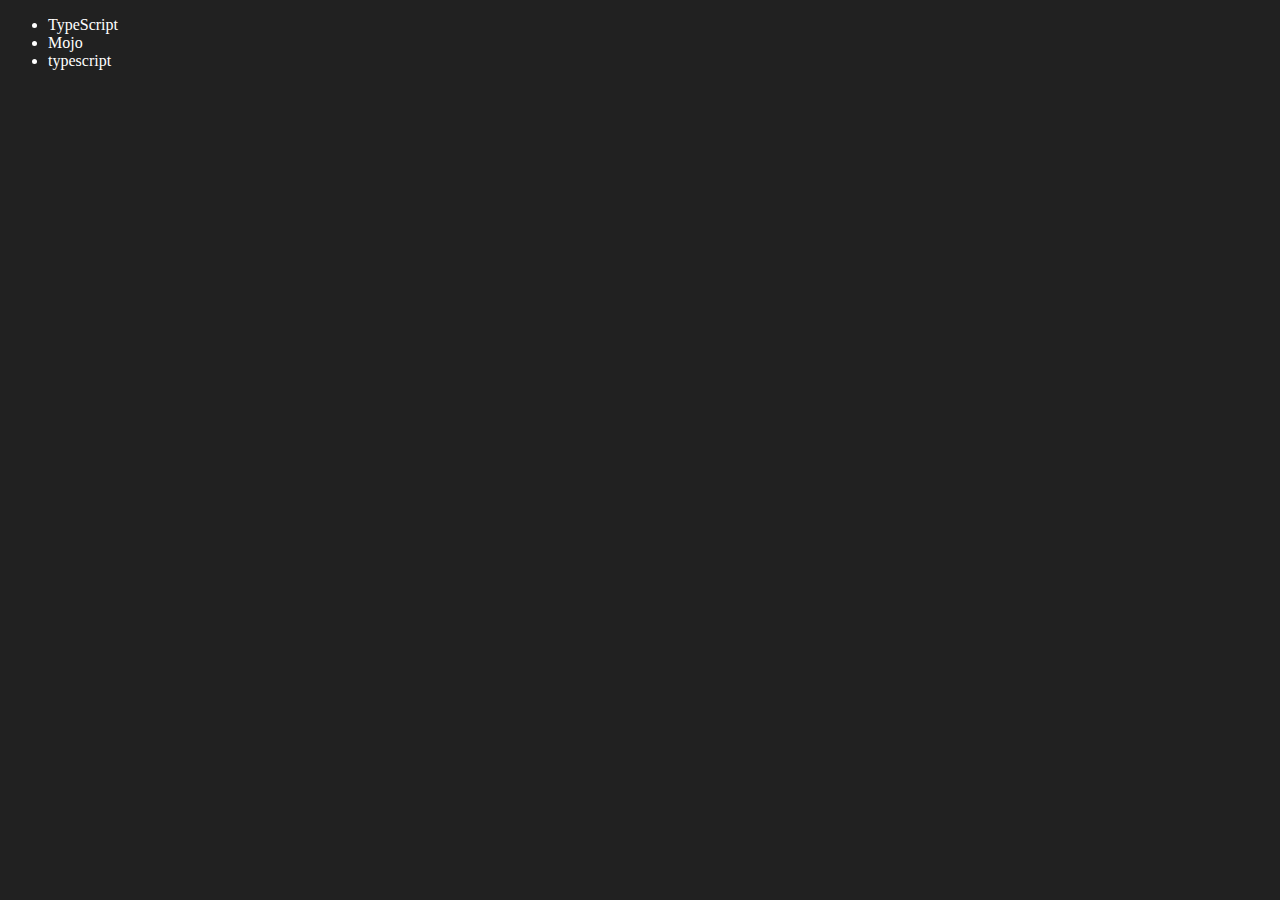
<file: 06_dom/four.html>
<!DOCTYPE html>
<html lang="en">
<head>
    <meta charset="UTF-8">
    <meta http-equiv="X-UA-Compatible" content="IE=edge">
    <meta name="viewport" content="width=device-width, initial-scale=1.0">
    <title>Chai aur code | DOM</title>
</head>
<body style="background-color: #212121; color: #fff;">
    <ul class="language">
        <li>Javascript</li>
    </ul>
</body>
<script>
    function addLanguage(langName){
        const li = document.createElement('li');
        li.innerHTML = `${langName}`
        document.querySelector('.language').appendChild(li)
    }
    addLanguage("python")
    addLanguage("typescript")

    function addOptiLanguage(langName){
        const li = document.createElement('li');
        li.appendChild(document.createTextNode(langName))
        document.querySelector('.language').appendChild(li)
    }
    addOptiLanguage('golang')

    //Edit
    const secondLang = document.querySelector("li:nth-child(2)")
    console.log(secondLang);
    //secondLang.innerHTML = "Mojo"
    const newli = document.createElement('li')
    newli.textContent = "Mojo"
    secondLang.replaceWith(newli)

    //edit
    const firstLang = document.querySelector("li:first-child")
    firstLang.outerHTML = '<li>TypeScript</li>'

    //remove
    const lastLang = document.querySelector('li:last-child')
    lastLang.remove()


</script>
</html>
</file>
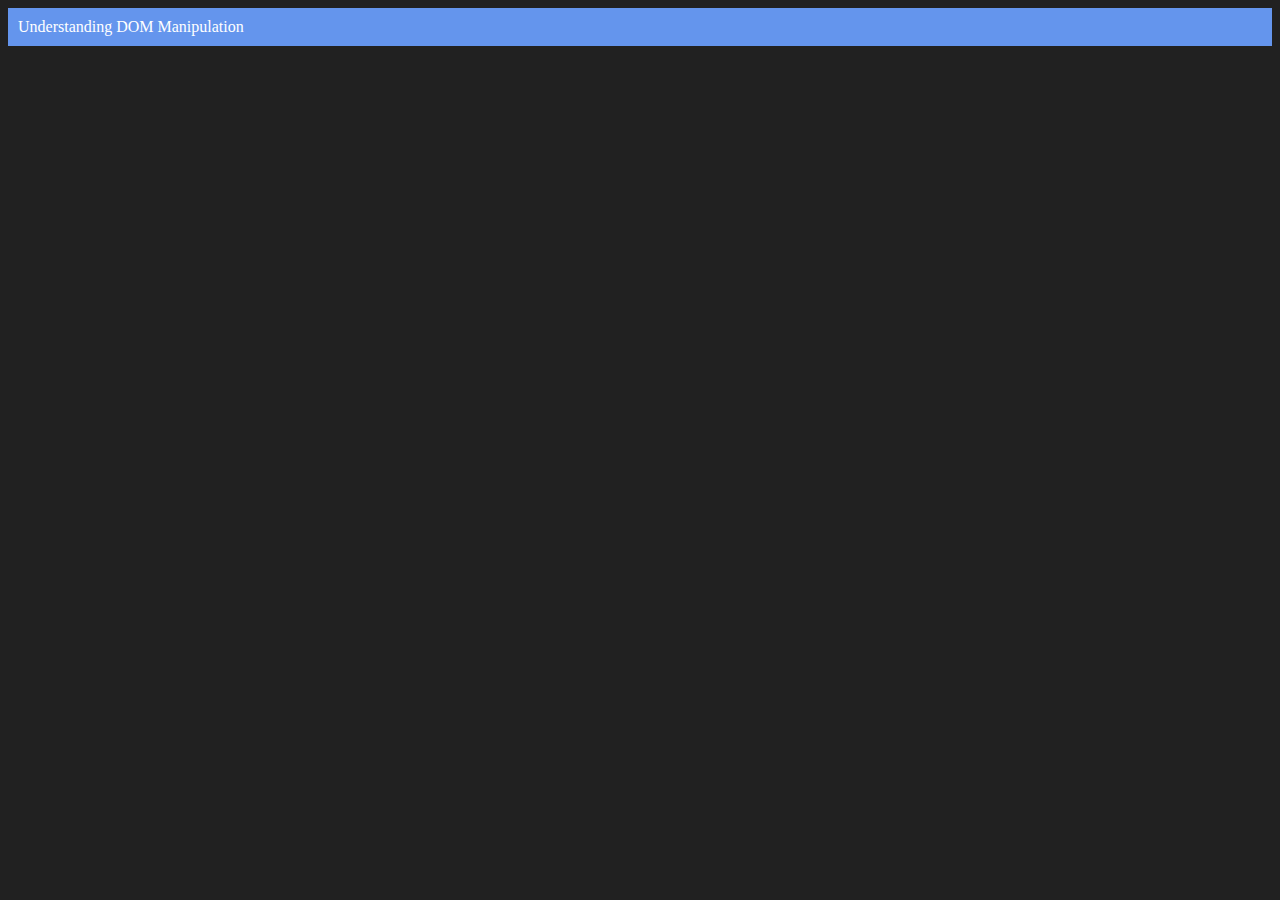
<file: 06_dom/three.html>
<!DOCTYPE html>
<html lang="en">
<head>
    <meta charset="UTF-8">
    <meta name="viewport" content="width=device-width, initial-scale=1.0">
    <title>DOM Basics</title>
</head>
<body style="background-color: #212121; color: #fff;">
</body>
<script>
    const div = document.createElement("div")
    div.className= "main"
    div.id = Math.ceil(Math.random()*10 + 1)
    div.setAttribute("title", "generate title")
    div.style.backgroundColor = "cornflowerblue"
    div.style.padding = "10px"
    // div.innerHTML = "Understanding DOM Manipulation"
    div.appendChild(document.createTextNode("Understanding DOM Manipulation"))
    console.log(div);
    document.body.appendChild(div)

    
</script>
</html>
</file>
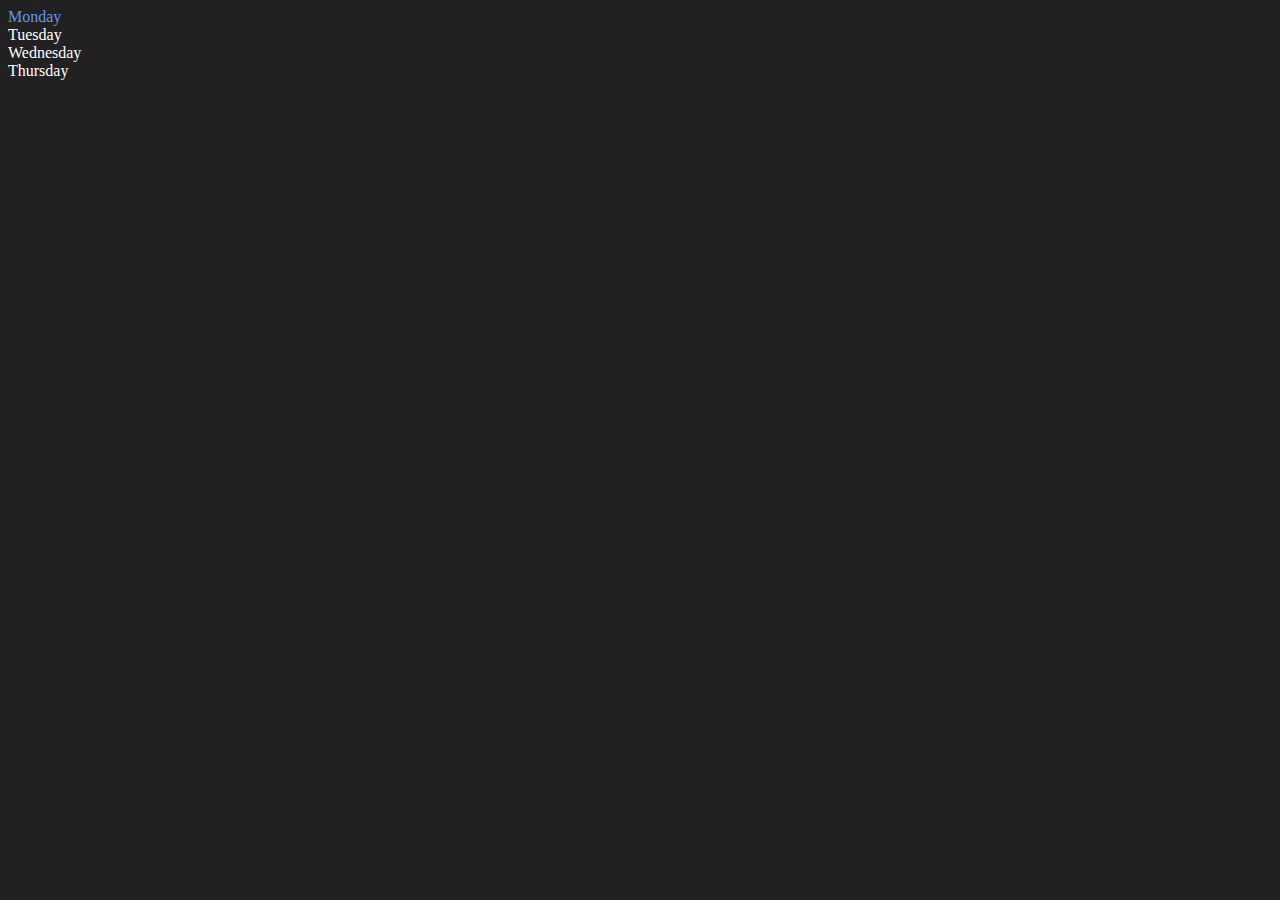
<file: 06_dom/two.html>
<!DOCTYPE html>
<html lang="en">
<head>
    <meta charset="UTF-8">
    <meta name="viewport" content="width=device-width, initial-scale=1.0">
    <title>DOM Manipulation</title>
</head>
<body style="background-color: #212121; color: #fff;">
    <div class="parent">
        <div class="day">Monday</div>
        <div class="day">Tuesday</div>
        <div class="day">Wednesday</div>
        <div class="day">Thursday</div>
    </div>
</body>
<script>
    const parent = document.querySelector('.parent')
    // console.log(parent);    
    // console.log(parent.children);
    // console.log(parent.children[1].innerHTML);
    for (let i = 0; i < parent.children.length; i++) {
        // console.log(parent.children[i].innerHTML);
    }
    parent.children[0].style.color = "cornflowerblue"
    // console.log(parent.firstElementChild);
    // console.log(parent.lastElementChild);

    const dayOne = document.querySelector('.day')
    // console.log(dayOne);
    // console.log(dayOne.parentElement);
    // console.log(dayOne.nextElementSibling);

    console.log("NODES :", parent.childNodes );
     

    
    
    
    
</script>
</html>
</file>
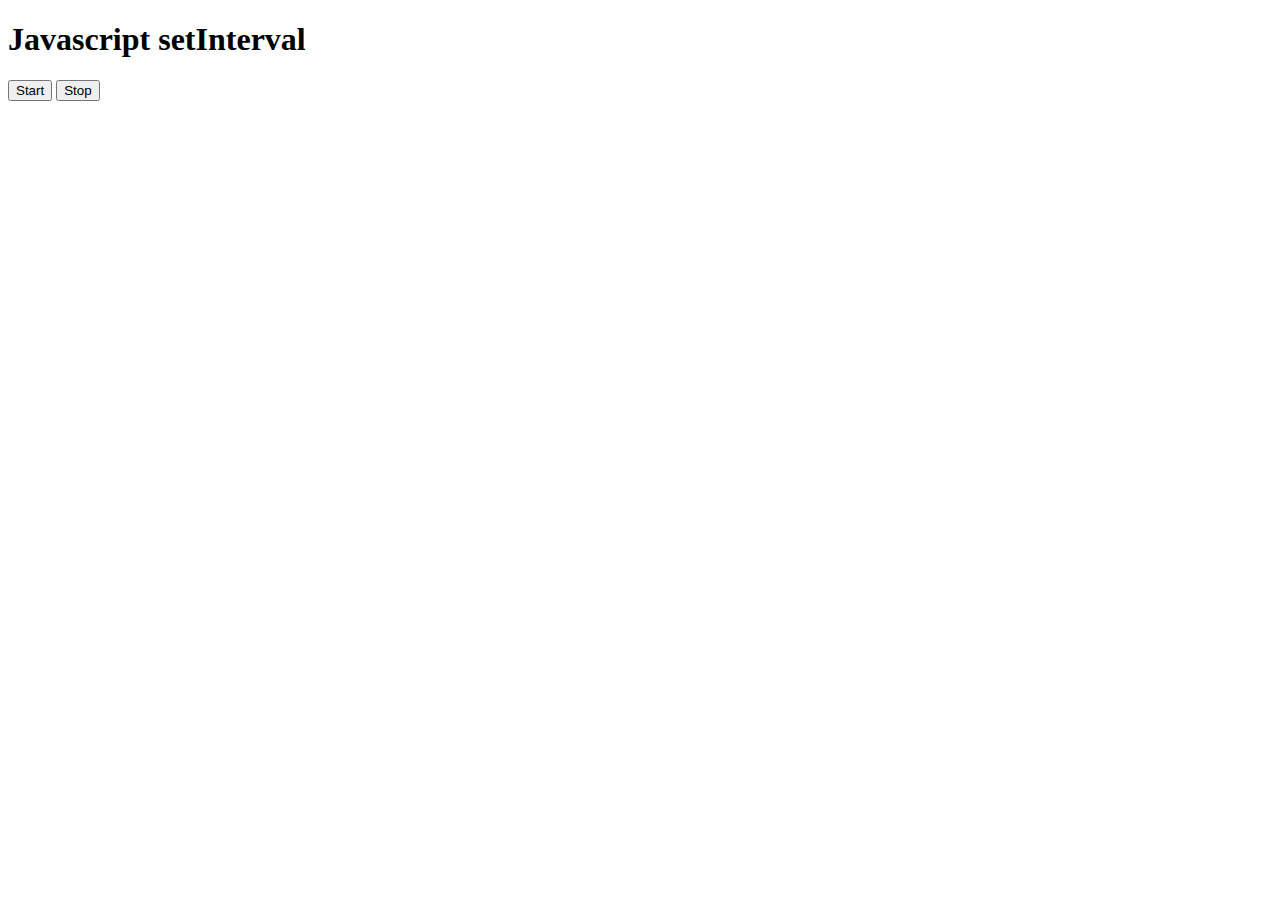
<file: 08_events/three.html>
<!DOCTYPE html>
<html lang="en">
<head>
    <meta charset="UTF-8">
    <meta name="viewport" content="width=device-width, initial-scale=1.0">
    <title>Document</title>
</head>
<body>
    <h1>Javascript setInterval</h1>
    <p id="time"></p>
    <button id="start">Start</button>
    <button id="stop">Stop</button>
</body>
<script>
    const sayDate = function(str){
        const date = new Date;
        // console.log(str, date.getHours(), date.getMinutes(), date.getSeconds());        
        document.getElementById("time").innerHTML = `${str} ${date.getHours()} : ${date.getMinutes()} : ${date.getSeconds()}`
    }

    let intervalId;
    
    document.getElementById("start").addEventListener("click", ()=>{
         intervalId =  setInterval(sayDate, 1000, 'Time')
        
    })
    
    document.getElementById("stop").addEventListener("click", ()=>{
        clearInterval(intervalId);
    })


</script>
</html>
</file>
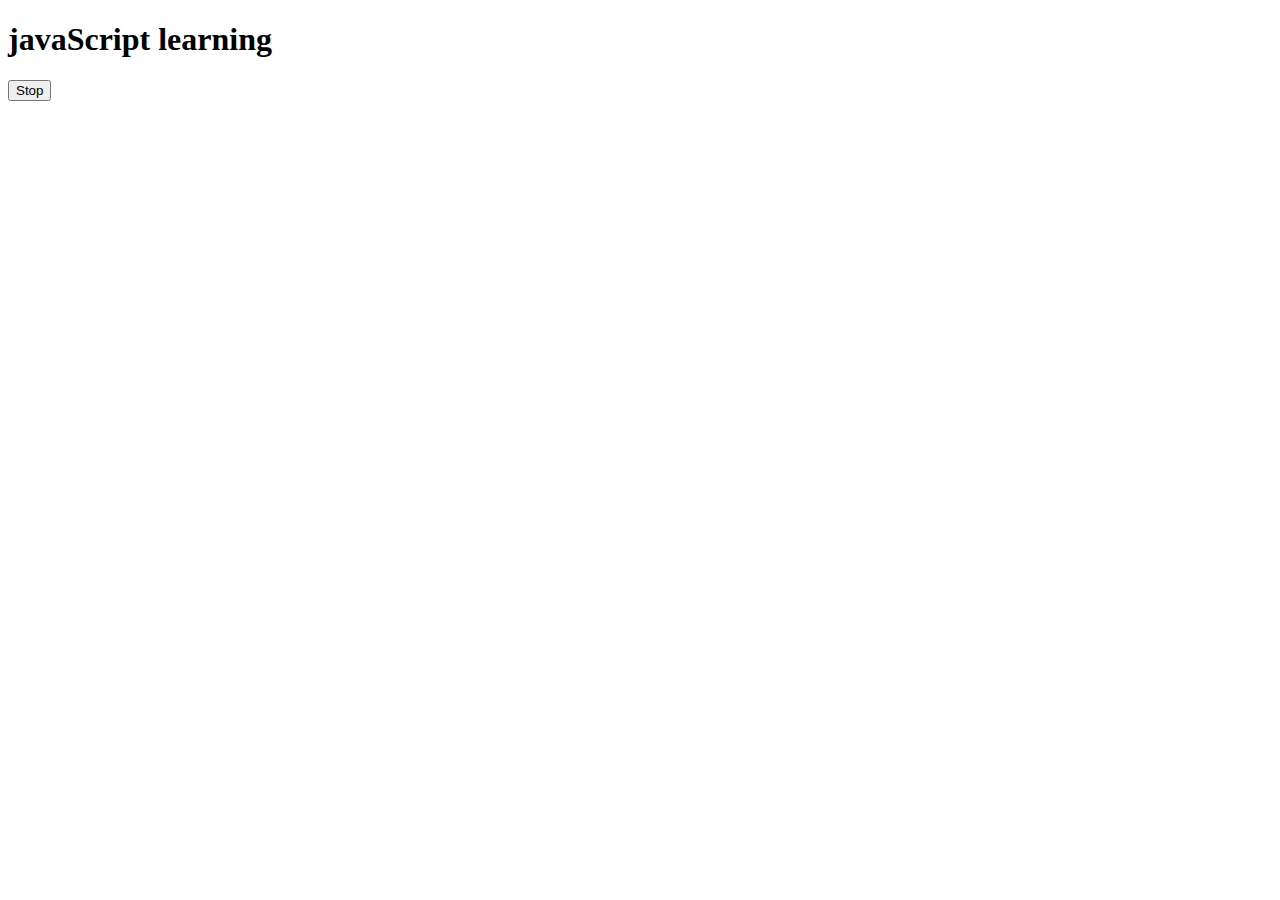
<file: 08_events/two.html>
<!DOCTYPE html>
<html lang="en">
<head>
    <meta charset="UTF-8">
    <meta name="viewport" content="width=device-width, initial-scale=1.0">
    <title>Document</title>
</head>
<body>
    <h1>javaScript learning</h1>
    <button id="stop">Stop</button>
</body>
<script>
    const changeText = function(){
        document.querySelector('h1').innerHTML = "Learning setTimeout function"
    }
    const changeMe = setTimeout(changeText, 2000);
   
   
    document.querySelector('#stop').addEventListener('click', function(){
        clearTimeout(changeMe);
        console.log("setTimeOut stopped");     

    })
</script>
</html>
</file>
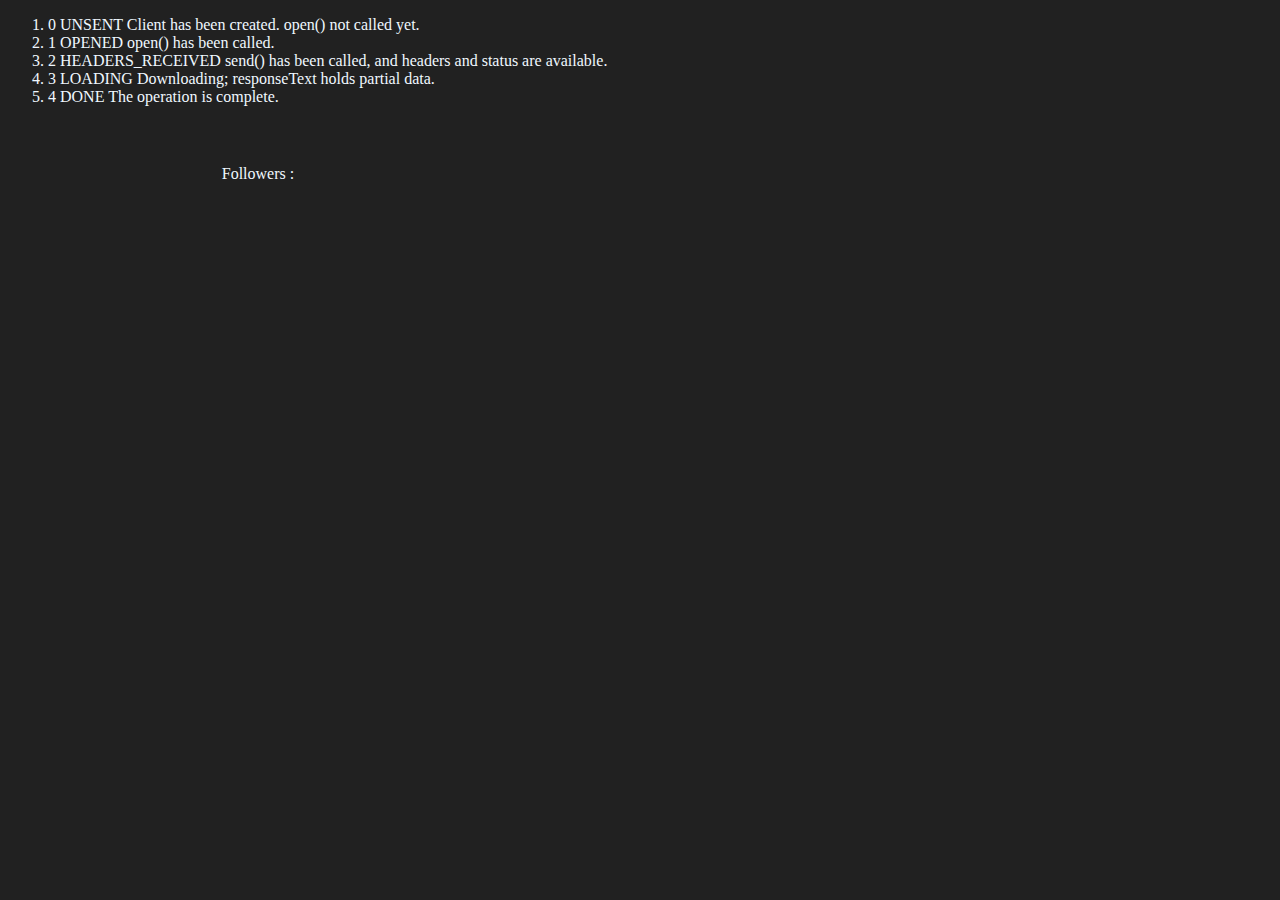
<file: 09_advance_one/ApiRequest.html>
<!DOCTYPE html>
<html lang="en">
<head>
    <meta charset="UTF-8">
    <meta name="viewport" content="width=device-width, initial-scale=1.0">
    <title>Document</title>
</head>
<body style="background-color: #212121; color:aliceblue">
    <ol>
        <li>0	UNSENT	Client has been created. open() not called yet.</li>
        <li>1	OPENED	open() has been called.</li>
        <li>2	HEADERS_RECEIVED	send() has been called, and headers and status are available.</li>
        <li>3	LOADING	Downloading; responseText holds partial data.</li>
        <li>4	DONE	The operation is complete.</li>
    </ol>

    <div id="container" style="width: 450px; height: auto; display: flex; flex-direction: column; justify-content: start; align-items: center; padding: 25px;">
        <div><img id="image"></div>
        <div id="followers">Followers : </div>
    </div>

</body>
<script>
    const requestUrl = 'https://api.github.com/users/hiteshchoudhary'
    console.log("got the api");
    
    const xhr = new XMLHttpRequest();
    console.log("object created");
    xhr.open('GET', requestUrl)
    console.log("request sent");
    xhr.onreadystatechange = function() {
        console.log(xhr.readyState);
        if(xhr.readyState === 4){
            const data = JSON.parse(this.responseText);
            console.log(typeof data);
            const apiFollowers = data.followers;
            console.log(data.avatar_url);
            const apiImage = data.avatar_url;
            const image = document.getElementById("image").setAttribute("src", apiImage);
            const followers = document.getElementById("followers");
            followers.innerHTML += apiFollowers;

            
            
            
            
        }      
    }
    xhr.send();  
</script>
</html>
</file>
